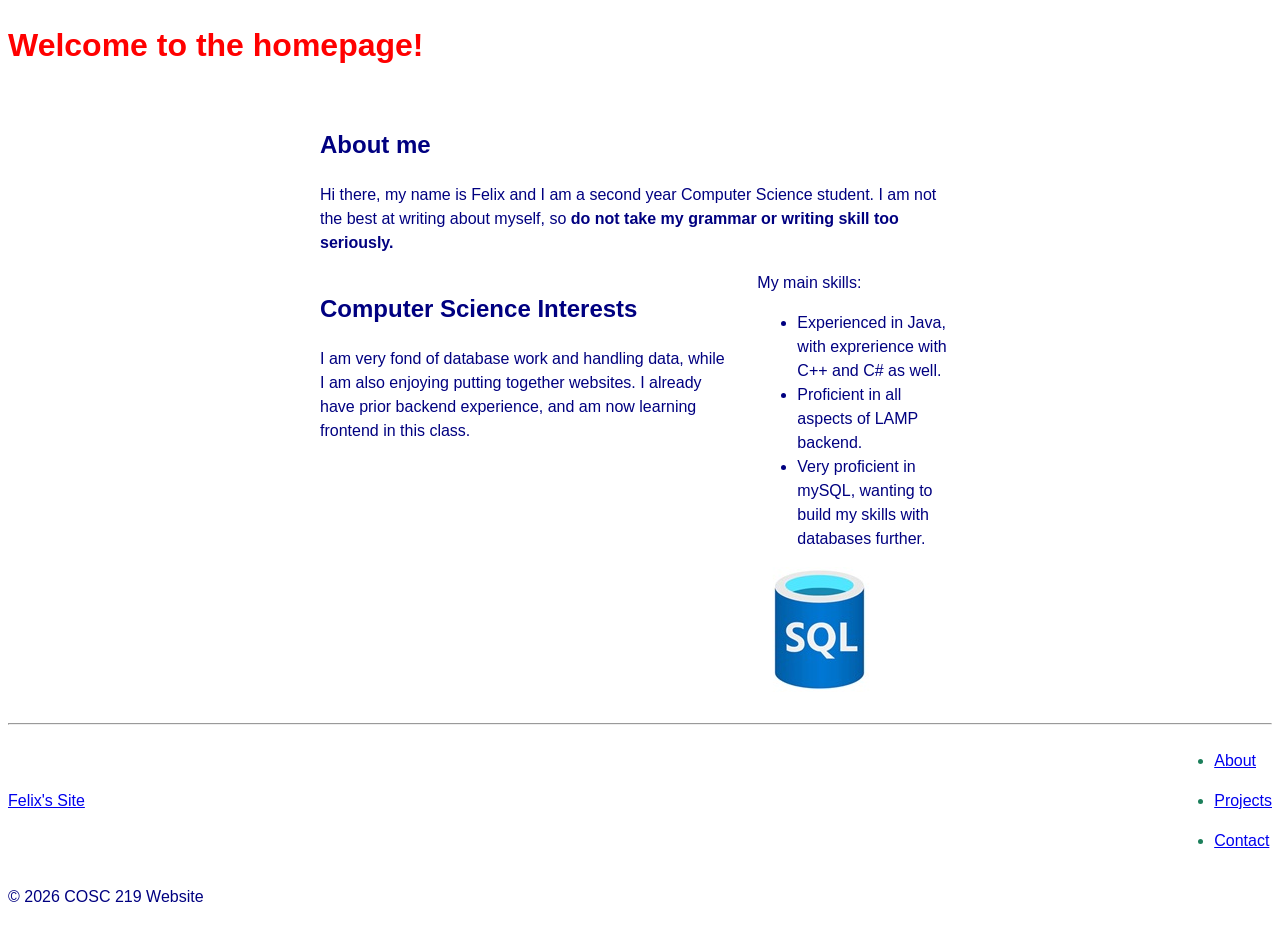
<file: index.html>
<!DOCTYPE html>
<html lang="en">
<head>
    <link rel="stylesheet" href="css/styles.css">
    <meta charset="UTF-8">
    <meta name="viewport" content="width=device-width, initial-scale=1.0">
    <title>Introduction</title>
</head>
<body>
    <header><h1 class="emred">Welcome to the homepage!</h1></header>

    <main>
       
        <section>
            <h2>About me</h2>
            <p>Hi there, my name is Felix and I am a second year Computer Science student. I am not the best at writing about myself, so <strong>do not take my grammar or writing skill too seriously.</strong></p>
        </section>

        <div class="about-layout">
        <section>
            <h2>Computer Science Interests</h2>
            <p>I am very fond of database work and handling data, while I am also enjoying putting together websites. I already have prior backend experience, and am now learning frontend in this class.</p> 
        </section>    
            <aside>My main skills:
                <ul>
                    <li>Experienced in Java, with exprerience with C++ and C# as well.</li>
                    <li>Proficient in all aspects of LAMP backend.</li>
                    <li>Very proficient in mySQL, wanting to build my skills with databases further.</li>
                </ul>
                <img src="images/sql.jpg" alt="SQL logo">
                </aside>
            </div>
    </main>
    <hr>
    <nav>
         <a href="index.html">Felix's Site</a>
        <ul>
            <li><a href="about.html">About</a></li>
            <li><a href="projects.html">Projects</a></li>
            <li><a href="contact.html">Contact</a></li>
        </ul>
    </nav>
    <footer>
        <p>© 2026 COSC 219 Website</p>
    </footer>
</body>
</html>
</file>
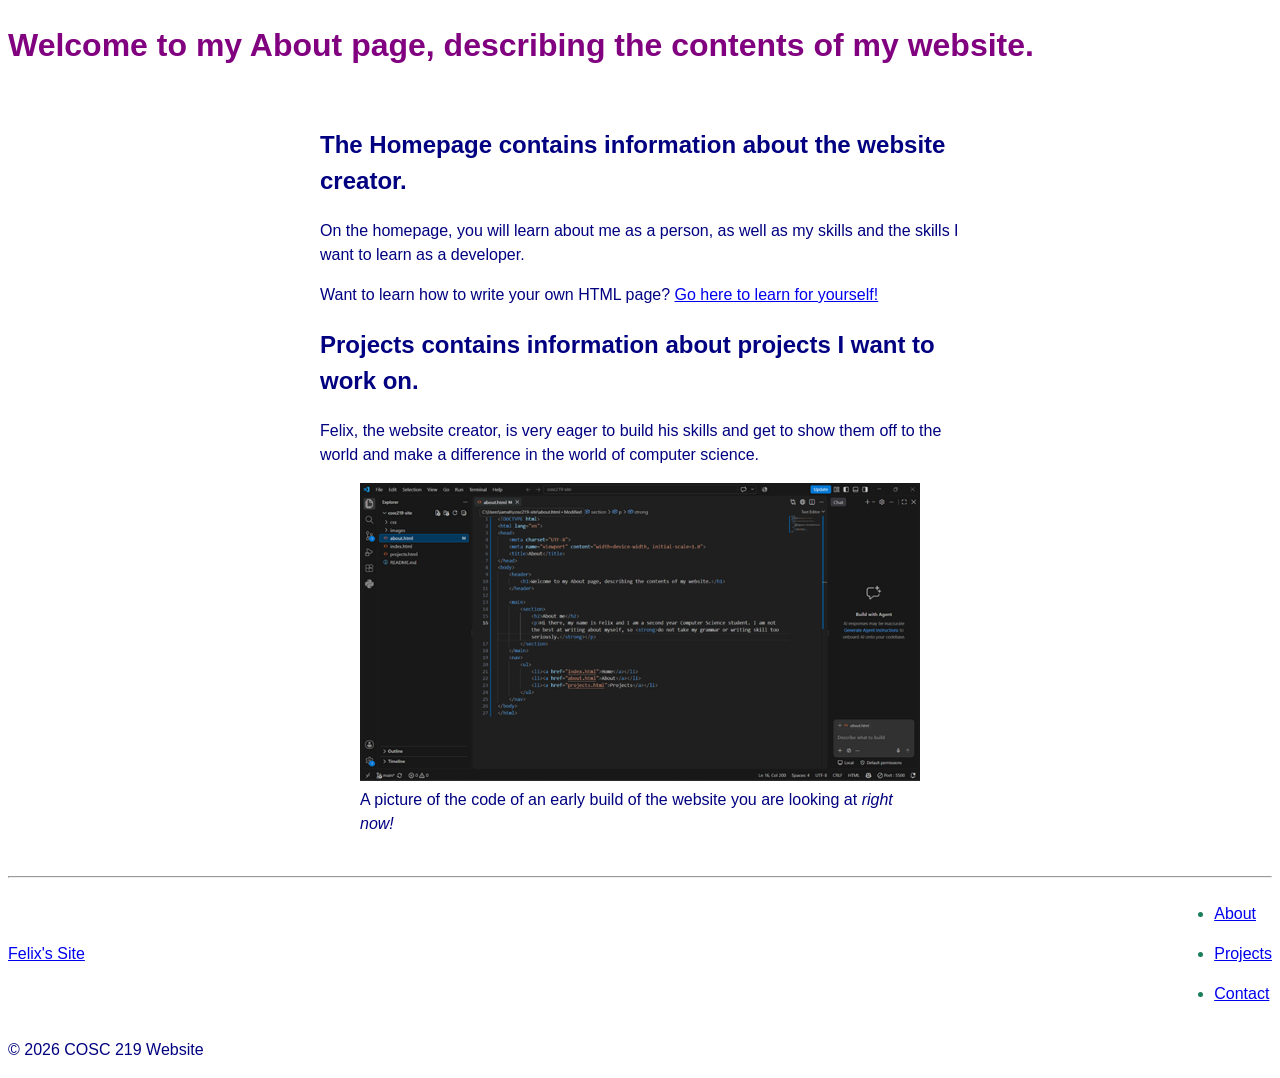
<file: about.html>
<!DOCTYPE html>
<html lang="en">
<head>
    <link rel="stylesheet" href="css/styles.css">
    <meta charset="UTF-8">
    <meta name="viewport" content="width=device-width, initial-scale=1.0">
    <title>About</title>
</head>
<body>
    <header>
        <h1 class="empurple">Welcome to my About page, describing the contents of my website.</h1>
    </header>
    
    <main>
        <section>
            <h2>The Homepage contains information about the website creator.</h2>
            <p>On the homepage, you will learn about me as a person, as well as my skills and the skills I want to learn as a developer.</p>
              <p>Want to learn how to write your own HTML page? <a href="https://developer.mozilla.org/en-US/docs/Learn_web_development/Getting_started/Your_first_website/Creating_the_content" target="_blank"
       rel="noopener"> Go here to learn for yourself!</a></p>
        </section>

        <section>
            <h2>Projects contains information about projects I want to work on.</h2>
            <p>Felix, the website creator, is very eager to build his skills and get to show them off to the world and make a difference in the world of computer science.</p>
             <figure>
                <img src="images/code.png" alt="Some very basic HTML code">
                <figcaption>A picture of the code of an early build of the website you are looking at <em>right now!</em></figcaption>
                </figure>
        </section>
    </main>
    <hr>
    <nav>
         <a href="index.html">Felix's Site</a>
        <ul>
            <li><a href="about.html">About</a></li>
            <li><a href="projects.html">Projects</a></li>
            <li><a href="contact.html">Contact</a></li>
        </ul>
    </nav>
    <footer>
        <p>© 2026 COSC 219 Website</p>
    </footer>
</body>
</html>
</file>
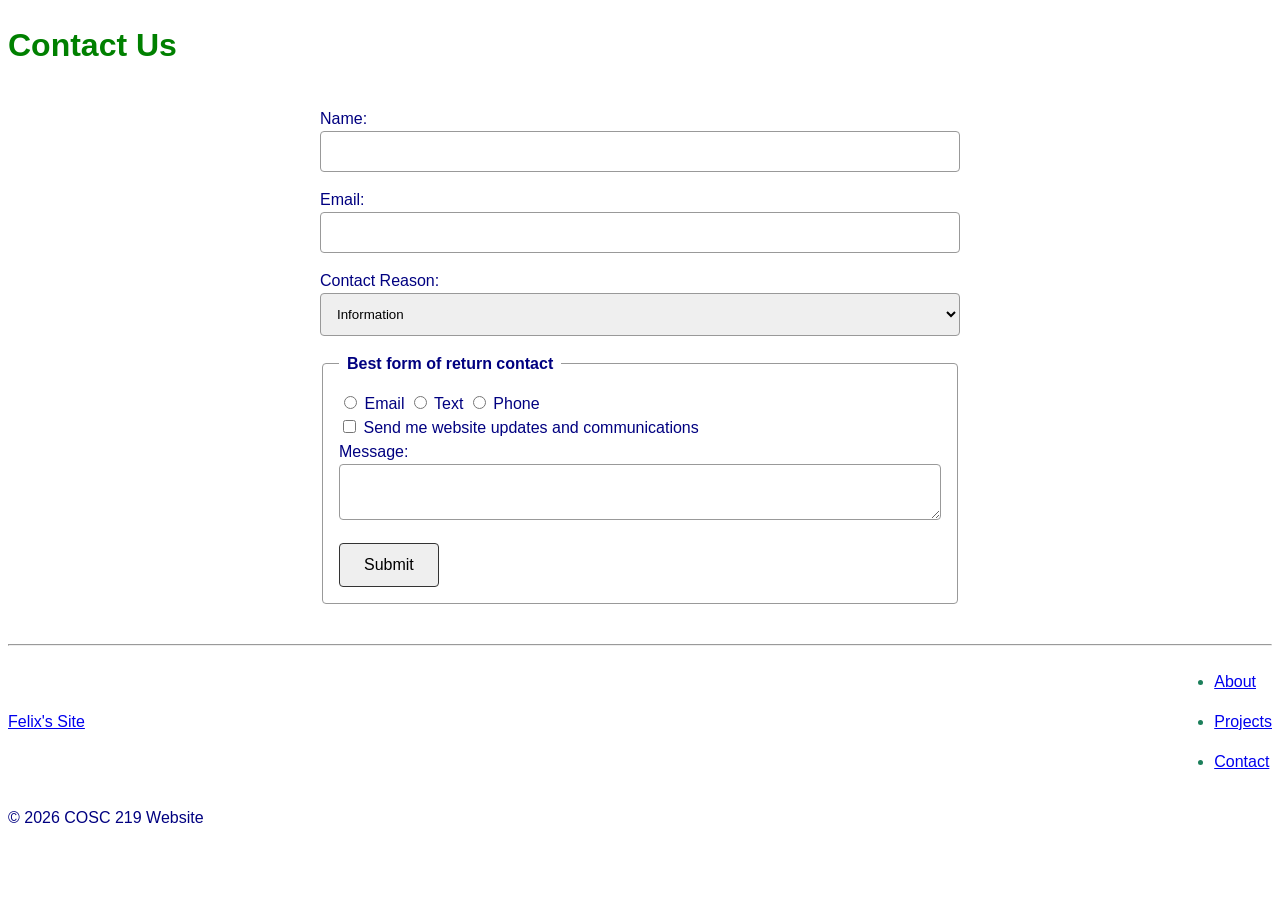
<file: contact.html>
<!DOCTYPE html>
<html lang="en">
<head>
    <link rel="stylesheet" href="css/styles.css">
    <meta charset="UTF-8">
    <meta name="viewport" content="width=device-width, initial-scale=1.0">
    <title>Contact Page</title>
</head>
<body>
    <header><h1 class="emgreen">Contact Us</h1></header>
    <main>
        <form>
            <label for="name">Name:</label>
            <input type="text" id="name" name="name" required>
            <label for="email">Email:</label>
            <input type="email" id="email" name="email" required>
            <label for="reason">Contact Reason:</label>
            <select id="reason" name="reason">
                <option value="info">Information</option>
                <option value="support">Support</option>
                <option value="feedback">Feedback</option>
            </select>
        <fieldset>
            <legend>Best form of return contact</legend>
            <input type="radio" id="emailreturn" name="returncontact" value="email">
            <label for="emailreturn">Email</label>
            <input type="radio" id="textreturn" name="returncontact" value="text">
            <label for="textreturn">Text</label>
            <input type="radio" id="phonereturn" name="returncontact" value="phone">
            <label for="phonereturn">Phone</label>
            <br>
            <input type="checkbox" id="emailupdates" name="emailupdates" value="checked">
            <label for="updates">Send me website updates and communications</label> 
            <br>
            <label for="message">Message:</label><br>
            <textarea id="message" name="message"></textarea>

            <button type="submit">Submit</button>
        </fieldset>    
        </form>



    </main>
    <hr>
    <nav>
         <a href="index.html">Felix's Site</a>
        <ul>
            <li><a href="about.html">About</a></li>
            <li><a href="projects.html">Projects</a></li>
            <li><a href="contact.html">Contact</a></li>
        </ul>
    </nav>
    <footer>
        <p>© 2026 COSC 219 Website</p>
    </footer>
</body>
</html>
</file>
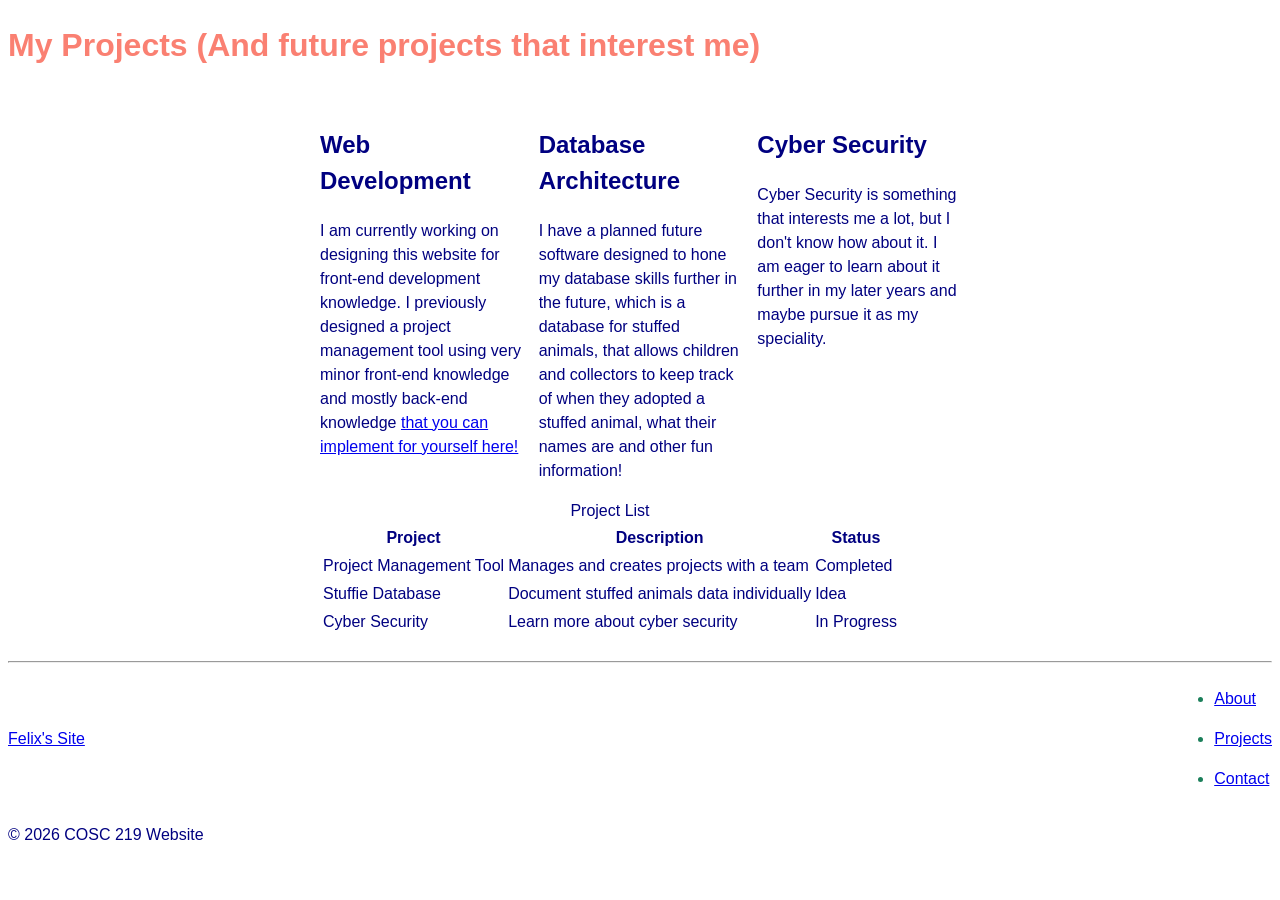
<file: projects.html>
<!DOCTYPE html>
<html lang="en">
<head>
    <link rel="stylesheet" href="css/styles.css">
    <meta charset="UTF-8">
    <meta name="viewport" content="width=device-width, initial-scale=1.0">
    <title>Projects</title>
</head>
<body>
    <header><h1 class="emsalmon">My Projects (And future projects that interest me)</h1></header>

    
    <main>
        <div class="cards">
        <article>
            <h2>Web Development</h2>
                <p>I am currently working on designing this website for front-end development knowledge. I previously designed a project management tool using very minor front-end knowledge and mostly back-end knowledge <a href="https://github.com/felixcosc/cosc213-project-management-tool" target="_blank"
       rel="noopener">that you can implement for yourself here!</a></p>
        </article>

        <article>
            <h2>Database Architecture</h2>
                <p>I have a planned future software designed to hone my database skills further in the future, which is a database for stuffed animals, that allows children and collectors to keep track of when they adopted a stuffed animal, what their names are and other fun information!</p>
        </article>

        <article>
            <h2>Cyber Security</h2>
                <p>Cyber Security is something that interests me a lot, but I don't know how about it. I am eager to learn about it further in my later years and maybe pursue it as my speciality.</p>
        </article>
        </div>
        <table>
            <caption>Project List</caption>
                <thead>
                    <tr>
                        <th scope="col">Project</th>
                        <th scope="col">Description</th>
                        <th scope="col">Status</th>
                    </tr>
                </thead>
                <tbody>
                    <tr>
                        <td>Project Management Tool</td>
                        <td>Manages and creates projects with a team</td>
                        <td>Completed</td>
                    </tr>
                </tbody>
                <tbody>
                    <tr>
                        <td>Stuffie Database</td>
                        <td>Document stuffed animals data individually</td>
                        <td>Idea</td>
                    </tr>
                </tbody>
                <tbody>
                    <tr>
                        <td>Cyber Security</td>
                        <td>Learn more about cyber security</td>
                        <td>In Progress</td>
                    </tr>
                </tbody>
        </table>
    </main>
   <hr>
    <nav>
         <a href="index.html">Felix's Site</a>
        <ul>
            <li><a href="about.html">About</a></li>
            <li><a href="projects.html">Projects</a></li>
            <li><a href="contact.html">Contact</a></li>
        </ul>
    </nav>
    <footer>
        <p>© 2026 COSC 219 Website</p>
    </footer> 
</body>
</html>
</file>
<file: css/styles.css>
*, *::before, *::after {
    box-sizing: border-box;
}

main {
    max-width: 42rem;
    margin: 0 auto;
    padding: 1rem;
}
:root {
  --brand:  #1b7f5a;
  --ink:    #12181f;
  --muted:  #6b7885;
  --space:  1rem;
}

nav { 
    color: var(--brand); 
    display: flex;
    justify-content: space-between;
    align-items: center;
}
nav ul {
    display: flex;
    flex-direction: column;
    gap: 1rem;
}

.cards {
    display: grid;
    gap: 1rem;
    grid-template-columns: 1fr;
}
@media (min-width: 38rem){
    .cards {
        grid-template-columns: repeat(2, 1fr);
    }
}
@media (min-width: 50rem) {
    .cards {
        grid-template-columns: repeat(3, 1fr);
    }
}

.about-layout {
    display: grid;
    grid-template-columns: 2fr 1fr;
    gap: 2rem;
}
@media (max-width: 38rem){
    .about-layout {
        grid-template-columns: 1fr;
    }
}
.about-layout aside {
    align-self: start;
}
img {
    max-width: 100%;
    height: auto;
}


body {
    color: navy;
    font-family: Arial, Helvetica, sans-serif;
    line-height: 1.5;
}
h1 {
    font-size: 2rem;
}
h2 {
    font-size: 1.5rem;
}
h3 {
    font-size: 1.25rem;
}

.emred {
    color: red;
}
.emsalmon{
    color: salmon;
}
.empurple {
    color: purple;
}
.emgreen {
    color: green;
}

input:focus, select:focus, textarea:focus {
    border: 2px solid #4a90e2;
    outline: none;
}

input[type="text"], input[type="email"], select, textarea {
    width: 100%;
    padding: 0.75rem;
    margin-bottom: 1rem;
    border: 1px solid #999;
    border-radius: 0.25rem;
}
button {
    padding: 0.75rem 1.5rem;
    border: 1px solid #333;
    border-radius: 0.25rem;
    font-size: 1rem;
}
button:hover {
    background-color: #333;
    color: white;
}
button:focus {
    outline: 2px solid blue;
    outline-offset: 2px;
}
fieldset {
    margin-bottom: 1rem;
    padding: 1rem;
    border: 1px solid #999;
    border-radius: 0.25rem;
}
legend {
    padding: 0 0.5rem;
    font-weight: bold;
}
</file>
